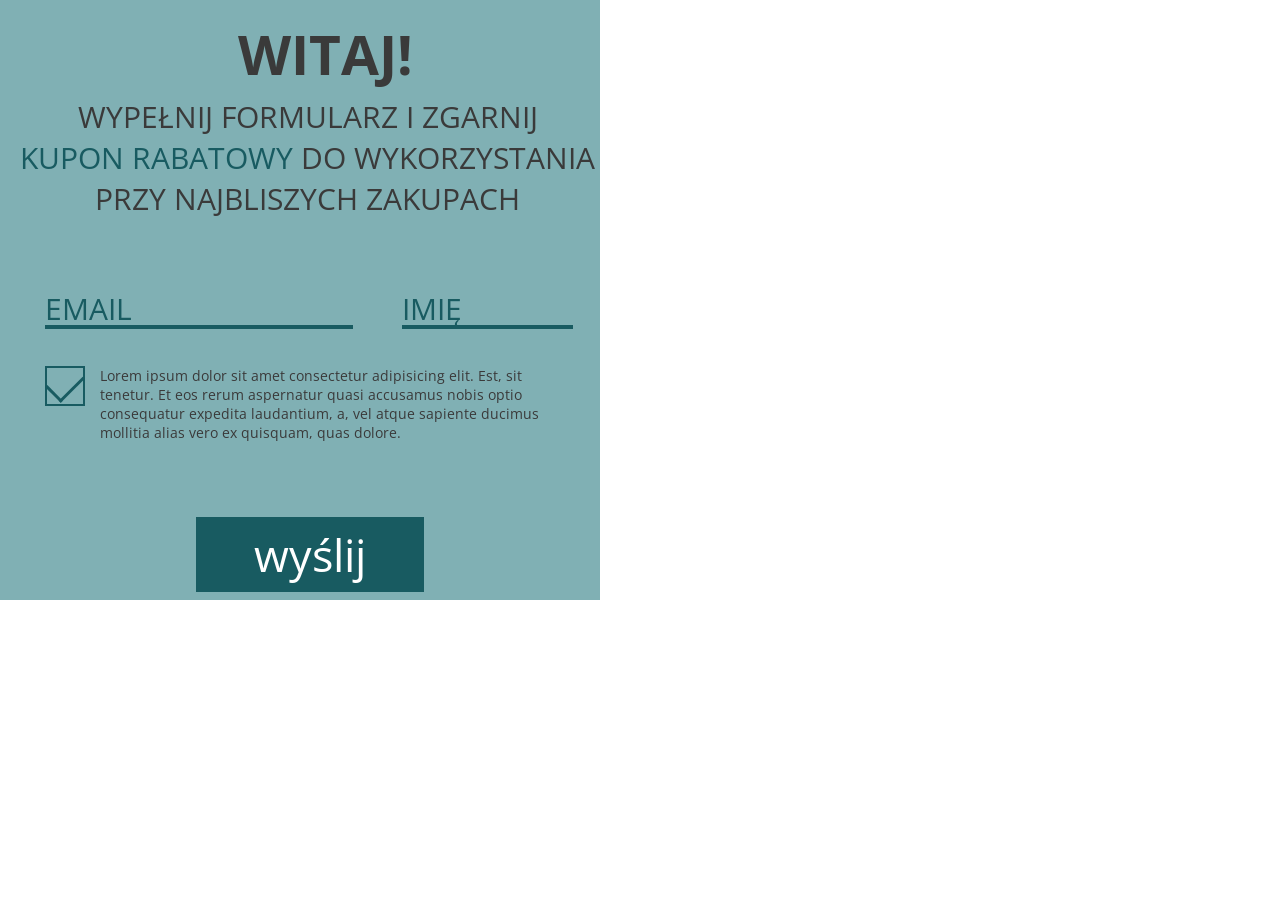
<file: index.html>
<!DOCTYPE html>
<html lang="pl">
<head>
    <meta charset="UTF-8">
    <meta content="width=device-width" name="viewport">
    <title>Formularz rekrutacyjny</title>
    <link href="css/style.css" rel="stylesheet">
    <script src="js/app.js"></script>
    <link href="https://fonts.googleapis.com/css2?family=Open+Sans&display=swap" rel="stylesheet">
</head>
<body>
    <div class="center"></div>
        <section class="main__form">
            <form class="form">
                <h1 class="form__title">witaj!</h1>
                <p class="form__text">wypełnij formularz i zgarnij </br><span>kupon rabatowy</span> do wykorzystania przy najbliszych zakupach</p>
                <div class="form__inputs">
                    <input class="form__input form__input__email" type="email" placeholder="email">
                    <input class="form__input form__input__name"type="text" placeholder="imię">
                    <br></br>
                    <div class="container">
                        <input class="checkbox" type="checkbox" checked>
                        <span class="checkmark"></span>
                    </div>
                    <p class="checbox__text">Lorem ipsum dolor sit amet consectetur adipisicing elit. Est, sit tenetur. Et eos rerum aspernatur quasi accusamus nobis optio consequatur expedita laudantium, a, vel atque sapiente ducimus mollitia alias vero ex quisquam, quas dolore.</p> 
                </div>
                <input type="submit" class="form__submit" value="wyślij">
            </form>
        </section>
        <section class="thankYouPage hidden">
            <h1 class="thankYouPage__title">dziękujemy <span class="thankYouPage__name"></span>!</h1>
            <p class="thankYouPage__text">za wypełnienie formularza, kod rabatowy czeka na ciebie na twojej skrzynce mailowej</p>
        </section>
    </div>
</body>
</html>
</file>
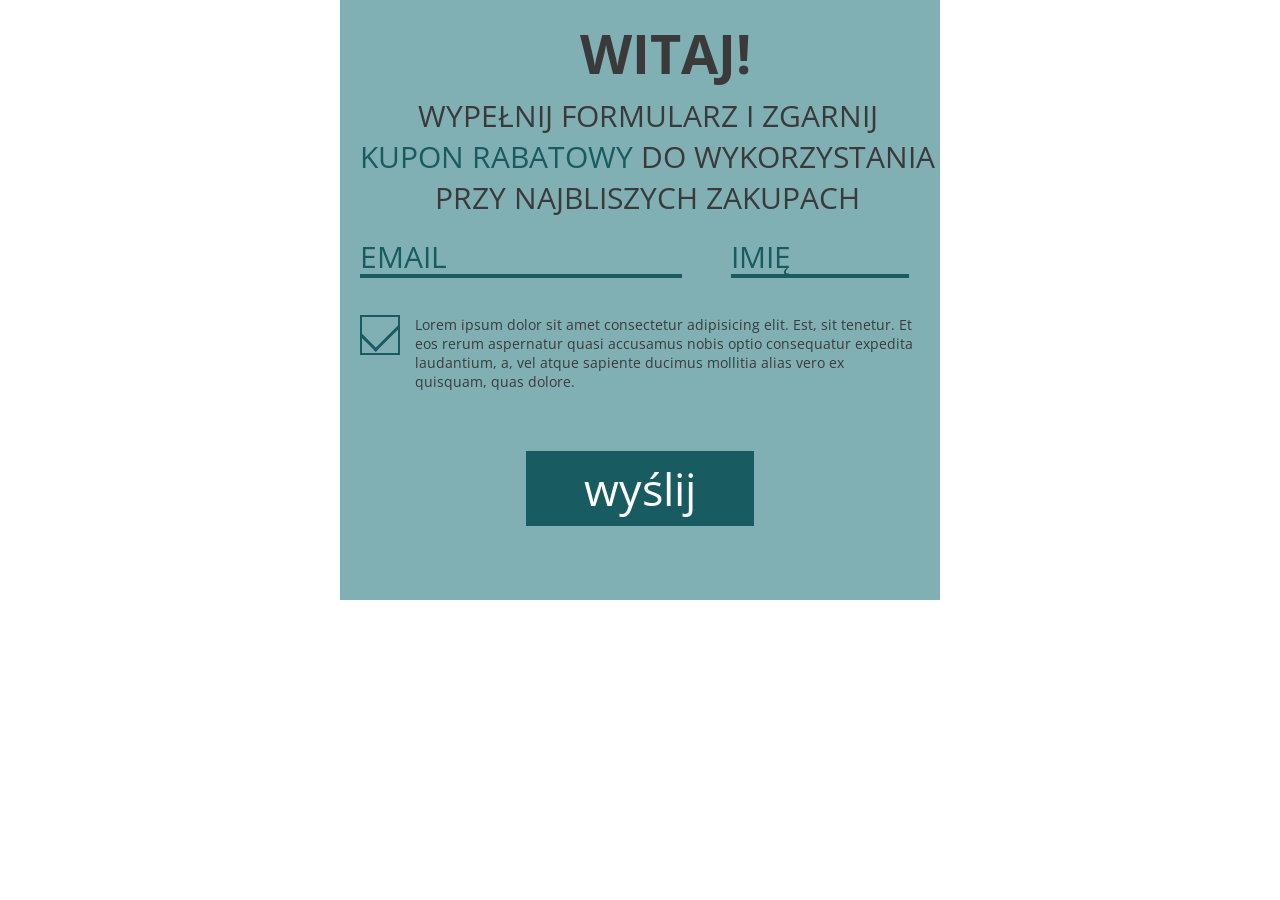
<file: Formularz/index.html>
<!DOCTYPE html>
<html lang="pl">
<head>
    <meta charset="UTF-8">
    <meta content="width=device-width" name="viewport">
    <title>Formularz rekrutacyjny</title>
    <link href="css/style.css" rel="stylesheet">
    <script src="js/app.js"></script>
    <link href="https://fonts.googleapis.com/css2?family=Open+Sans&display=swap" rel="stylesheet">
</head>
<body>
    <div class="container1">
        <section class="main__form">
            <form class="form">
                <h1 class="form__title">witaj!</h1>
                <p class="form__text">wypełnij formularz i zgarnij </br><span>kupon rabatowy</span> do wykorzystania przy najbliszych zakupach</p>
                <div class="form__inputs">
                    <input class="form__input form__input__email" type="email" placeholder="email">
                    <input class="form__input form__input__name"type="text" placeholder="imię">
                    <br></br>
                    <div class="container">
                        <input class="checkbox" type="checkbox" checked>
                        <span class="checkmark"></span>
                    </div>
                    <p class="checbox__text">Lorem ipsum dolor sit amet consectetur adipisicing elit. Est, sit tenetur. Et eos rerum aspernatur quasi accusamus nobis optio consequatur expedita laudantium, a, vel atque sapiente ducimus mollitia alias vero ex quisquam, quas dolore.</p> 
                </div>
                <input type="submit" class="form__submit" value="wyślij">
            </form>
        </section>
        <section class="thankYouPage">
            <h1 class="thankYouPage__title">dziękujemy &nbsp; <span class="thankYouPage__name"> </span> </h1>
            <p class="thankYouPage__text">za wypełnienie formularza, kod rabatowy czeka na ciebie na twojej skrzynce mailowej</p>
        </section>
    </div>
</body>
</html>
</file>
<file: css/style.css>
* {
    box-sizing: border-box;
    margin: 0;
    padding: 0;
    font-family: 'Open Sans', sans-serif;
}

.center {
    margin: auto;
}

.main__form {
    height: 600px;
    max-width: 600px;
    min-width: 280px;
    background-color: #80b0b4;
}

.form {
    display: flex;
    justify-content: space-around;
    align-items: center;
    flex-direction: column;
    text-transform: uppercase;
    color: #3a3a3a;
}

.form__title {
    font-size: 55px;
    padding: 16px 0 0 50px;
}

.form__text {
    font-size: 30px;
    padding: 5px 5px 0 20px;
    text-align: center;
}

.form__text span {
    color: #185b61;
}

.form__inputs {
    padding: 60px 5px 0 45px;
}

.form__input {
    border: none;
    border-bottom: 4px solid #185b61;
    background-color:  #80b0b4;
    height: 50px;
    margin-bottom: 15px;
    padding-top: 15px;
    font-size: 25px;
    color: #185b61;
}

.form__input::-webkit-input-placeholder {
    text-transform: uppercase;
    font-size: 30px;
    color: #185b61;
}

.form__input__email {
    width: 56%;
    margin-right: 45px;
}

.form__input__name {
    width: 31%;
}

.checkbox {
    height: 40px;
    width: 40px;
    z-index: 3;
}

.container {
    display: block;
    position: absolute;
    padding-left: 35px;
    margin-bottom: 12px;
    cursor: pointer;
    font-size: 22px;
    -webkit-user-select: none;
    -moz-user-select: none;
    -ms-user-select: none;
    user-select: none;
}

.container input {
position: absolute;
opacity: 0;
cursor: pointer;
top: 0;
left: 0;
}

.checkmark {
position: absolute;
top: 0;
left: 0;
height: 40px;
width: 40px;
background-color:#80b0b4;
border: 2px solid #185b61;
}

.checkbox:checked ~ .checkmark {
background-color:  #80b0b4;
}

.checkmark:after {
content: "";
position: absolute;
display: none;
}

.checkbox:checked ~ .checkmark:after {
display: block;
}

.container .checkmark:after {
left: 7px;
top: -2px;
width: 19px;
height: 31px;
border: solid #185b61;
border-width: 0 3px 3px 0;
-webkit-transform: rotate(45deg);
-ms-transform: rotate(45deg);
transform: rotate(45deg);
}

.checbox__text {
    margin: 0 20px 0 55px;
    font-size: 14px;
    text-transform: none;
}

.form__submit {
    height: 75px;
    width: 38%;
    margin: 75px 0 0 20px;
    font-size: 45px;
    background-color:   #185b61;
    color: rgb(255, 255, 255);
    border: none;
    cursor: pointer;
}

.thankYouPage {
    height: 600px;
    max-width: 600px;
    min-width: 280px;
    background-color: #80b0b4;
    display: none;
    justify-content: space-around;
    align-items: center;
    flex-direction: column;
    text-transform: uppercase;
    color: #3a3a3a;
}

.thankYouPage__title {
    font-size: 50px;  
    margin-top: 80px;
}

.thankYouPage__title span {
    font-size: 50px;
    border-bottom: 2px solid #3a3a3a; 
}

.thankYouPage__text {
    font-size: 35px;
    margin-bottom: 165px;
    text-align: center;
}
</file>
<file: Formularz/css/style.css>
* {
    box-sizing: border-box;
    margin: 0;
    padding: 0;
    font-family: 'Open Sans', sans-serif;
}

.container1 {
    width: 100%;
}

@media all and (max-width: 360px) {

    .form__title {
        font-size: 1.5rem;
        margin: 20px 0 10px 0;
        text-align: center;
    }

    .form__text {
        font-size: 1rem;
        padding: 5px 5px 0 20px;
    }

    .form__inputs {
        padding: 10px 5px 0 20px;
    }

    .form__input {
        height: 30px;
        font-size: 20px;
        padding-top: 10px;
    }

    .form__input::-webkit-input-placeholder {
        font-size: 20px;
    }

    .form__input__email {
        width: 95%;
        margin: 15px 0 10px 0;
    }

    .form__input__name {
        width: 95%;
    }

    .form__submit {
        margin-top: 18%;
        width: 50%;
    }

    .checbox__text {
        font-size: 12px;
    }

    .thankYouPage__title {
        font-size: 30px;
    }

    .thankYouPage__text {
        font-size: 20px;
    }
}

@media all and (min-width: 361px) and (max-width: 460px) {

    .form__title {
        font-size: 2rem;
        margin: 20px 0 10px 0;
    }

     .form__text {
        font-size: 1.3rem;
        padding: 5px 5px 0 20px;
    }

    .form__inputs {
        padding: 10px 5px 0 20px;
    }

    .form__input {
        height: 30px;
        font-size: 20px;
        padding-top: 10px;
    }

    .form__input::-webkit-input-placeholder {
        font-size: 20px;
    }

    .form__input__email {
        width: 95%;
        margin-bottom: 10px;
    } 

    .form__input__name {
        width: 95%;
    }

    .form__submit {
        margin-top: 10%;
        width: 50%;
    }

    .checbox__text {
        font-size: 12px;
    }

    .thankYouPage__title {
        font-size: 35px;
    }

    .thankYouPage__text {
        font-size: 25px;
    }
}

@media all and (min-width: 461px) and (max-width: 520px) {

    .form__title {
        font-size: 2.5rem;
        margin: 20px 0 10px 0;
    }

     .form__text {
        font-size: 1.5rem;
        padding: 5px 5px 0 20px;
    }

    .form__inputs {
        padding: 10px 5px 0 20px;
    }

    .form__input {
        height: 30px;
        font-size: 20px;
        padding-top: 10px;
    }

    .form__input::-webkit-input-placeholder {
        font-size: 20px;
    }

    .form__input__email {
        width: 95%;
        margin-bottom: 10px;
    } 

    .form__input__name {
        width: 95%;
    }

    .form__submit {
        margin-top: 10%;
        width: 40%;
    }

    .checbox__text {
        font-size: 14px;
    }

    .thankYouPage__title {
        font-size: 50px;
    }

    .thankYouPage__text {
        font-size: 30px;
    }
}

@media all and (min-width: 520px) {

    .form__title {
        font-size: 3.4rem; 
        padding: 16px 0 0 50px;
    }

    .form__text {
        font-size: 1.5rem;
        padding: 5px 5px 0 20px;
        font-size: 30px;
        padding: 5px 5px 0 20px;
    }

    .form__inputs {
        padding: 10px 5px 0 20px;
    }

    .form__input {
        height: 50px;
        font-size: 22px;
        padding-top: 15px;
    }

    .form__input::-webkit-input-placeholder {
        font-size: 30px;
    }

    .form__input__email {
        width: 56%; 
        margin-right: 45px;
    } 

    .form__input__name {
        width: 31%;
    }

    .form__submit {
        margin-top: 10%;
        width: 38%;
    }

    .checbox__text {
        font-size: 14px;
    }

    .thankYouPage__title {
        font-size: 50px;
    }

    .thankYouPage__text {
        font-size: 35px;
    }
}

.main__form {
    height: 600px;
    max-width: 600px;
    min-width: 280px;
    width: 100%;
    background-color: #80b0b4;
    margin: auto;
}

.form {
    display: flex;
    justify-content: space-around;
    align-items: center;
    flex-direction: column;
    text-transform: uppercase;
    color: #3a3a3a;
}

.form__text {
    text-align: center;
}

.form__text span {
    color: #185b61;
}

.form__input {
    border: none;
    border-bottom: 4px solid #185b61;
    background-color:  #80b0b4;
    margin-bottom: 15px;
    color: #185b61;
}

.form__input::-webkit-input-placeholder {
    text-transform: uppercase;
    color: #185b61;
}

.checkbox {
    height: 40px;
    width: 40px;
    z-index: 3;
}

.container {
    display: block;
    position: absolute;
    padding-left: 35px;
    margin-bottom: 12px;
    cursor: pointer;
    font-size: 22px;
    -webkit-user-select: none;
    -moz-user-select: none;
    -ms-user-select: none;
    user-select: none;
}

.container input {
position: absolute;
opacity: 0;
cursor: pointer;
top: 0;
left: 0;
}

.checkmark {
position: absolute;
top: 0;
left: 0;
height: 40px;
width: 40px;
background-color:#80b0b4;
border: 2px solid #185b61;
}

.checkbox:checked ~ .checkmark {
background-color:  #80b0b4;
}

.checkmark:after {
content: "";
position: absolute;
display: none;
}

.checkbox:checked ~ .checkmark:after {
display: block;
}

.container .checkmark:after {
left: 7px;
top: -2px;
width: 19px;
height: 31px;
border: solid #185b61;
border-width: 0 3px 3px 0;
-webkit-transform: rotate(45deg);
-ms-transform: rotate(45deg);
transform: rotate(45deg);
}

.checbox__text {
    margin: 0 20px 0 55px;
    text-transform: none;
}

.form__submit {
    height: 75px;
    font-size: 45px;
    background-color:   #185b61;
    color: rgb(255, 255, 255);
    border: none;
    cursor: pointer;
}

.thankYouPage {
    height: 600px;
    max-width: 600px;
    min-width: 280px;
    background-color: #80b0b4;
    display: none;
    justify-content: space-around;
    align-items: center;
    flex-direction: column;
    text-transform: uppercase;
    color: #3a3a3a;
}

.thankYouPage__title {
    margin-top: 80px;
    display: flex;
    flex-wrap: wrap;
    justify-content: center;
}

.thankYouPage__title span {
    border-bottom: 2px solid #3a3a3a; 
}

.thankYouPage__text {
    margin-bottom: 165px;
    text-align: center;
}
</file>
